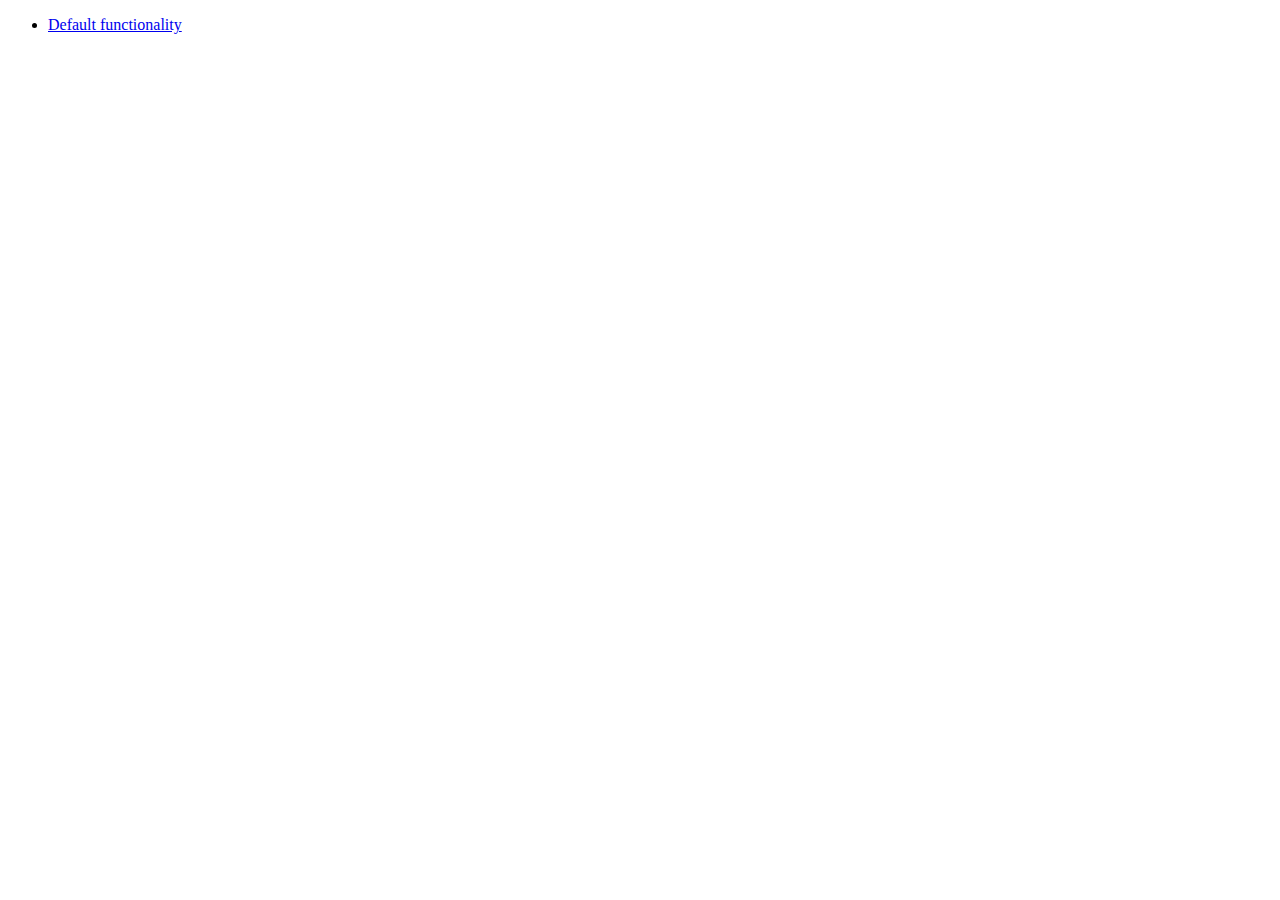
<file: assets/plugins/jquery-ui/demos/widget/index.html>
<!doctype html>
<html lang="en">
<head>
	<meta charset="utf-8">
	<meta name="viewport" content="width=device-width, initial-scale=1">
	<title>jQuery UI Widget Demo</title>
</head>
<body>

<ul>
	<li><a href="default.html">Default functionality</a></li>
</ul>

</body>
</html>
</file>
